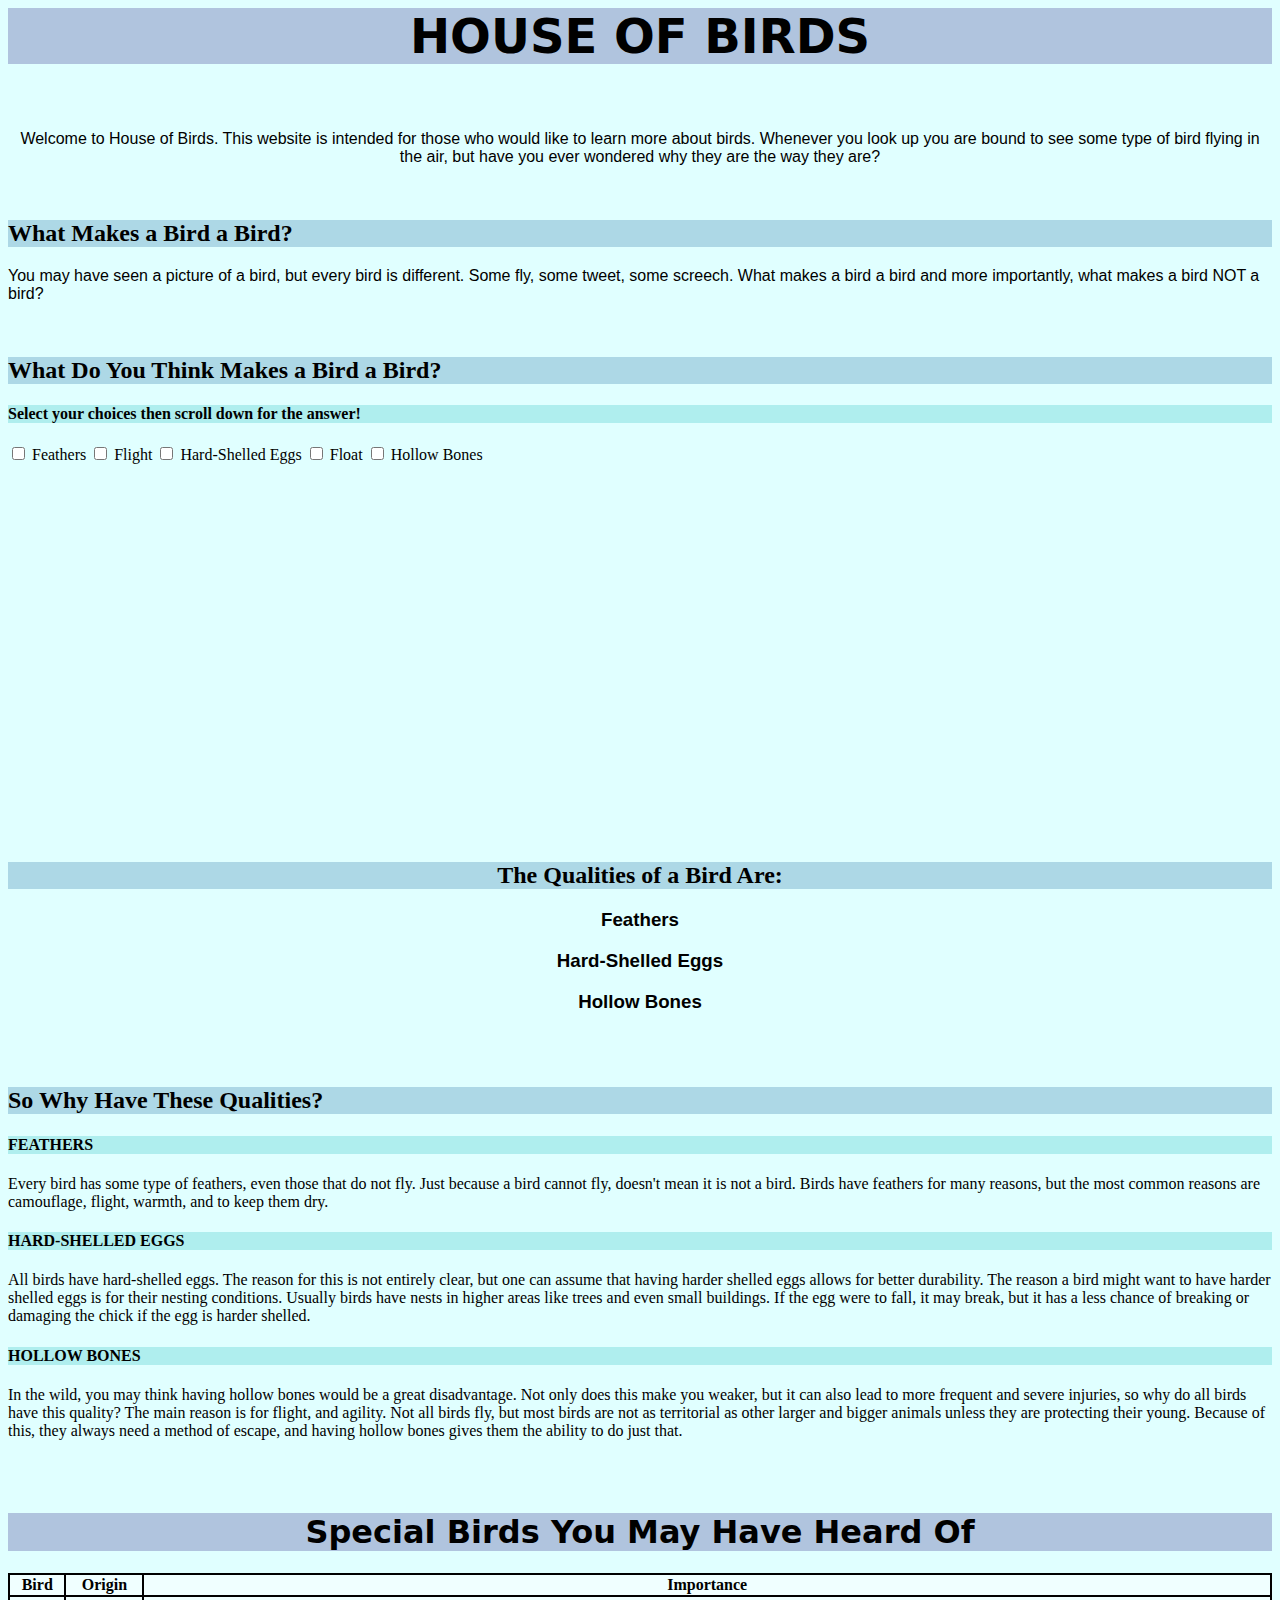
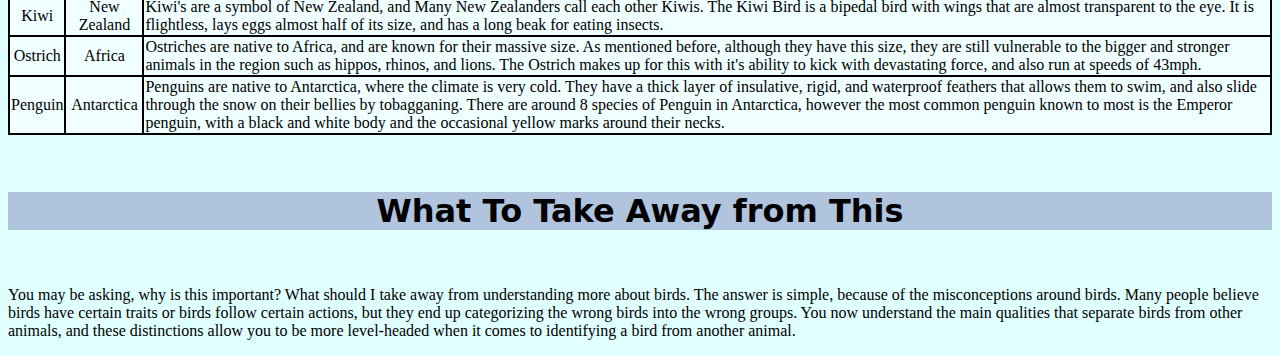
<file: prowebsite.html>
<html style="background-color:lightcyan;">

    <!-- Head tags with meta info, title, embedded stylesheet-->
    <head>
        <meta charset="UTF-8">
        <meta name="description" content="House of Birds : All About Birds">
        <meta name="keywords" content="Birds,birds,bird,house,House,">
        <meta name="author" content="Emmanuel Beltre">
        <meta name="viewport" content="width=device-width, initial-scale=1.0">
        <title>Emmanuel's Professional Website</title>
        <style type="text/css">
            h4 {background-color:paleturquoise;}
            h1 {text-align:center;font-family:system-ui, -apple-system, BlinkMacSystemFont, 'Segoe UI', Roboto, Oxygen, Ubuntu, Cantarell, 'Open Sans', 'Helvetica Neue', sans-serif;background-color:lightsteelblue;}
            h2 {background-color:lightblue;}
            label {text-align:center;}
            input {text-align:center;}
            table, th, td {background-color:azure;border: 2px solid black;border-collapse: collapse;text-align: center;}
        </style>
    </head>

    <body>
        <!-- Title and Introduction-->
        <h1 style="font-size: 300%;">HOUSE OF BIRDS</h1>
        <br>
        <p style="font-family:Arial, Helvetica, sans-serif;text-align:center;">Welcome to House of Birds. This website is intended
            for those who would like to learn more about birds. Whenever you look up you are bound 
            to see some type of bird flying in the air, but have you ever wondered why they are the way they are?
        </p>
        <br>

        <!-- Brief introduction to transition to the checkbox activity -->
        <h2>What Makes a Bird a Bird?</h2>
        <p style="font-family:Arial, Helvetica, sans-serif">You may have seen a picture of a bird, but
        every bird is different. Some fly, some tweet, some screech. What makes a bird a bird and more
        importantly, what makes a bird NOT a bird?
        </p>
        <br>

        <!-- Have the user select checkboxes for the qualities of all birds -->
        <h2>What Do You Think Makes a Bird a Bird?</h2>
        <h4>Select your choices then scroll down for the answer!</h4>
        <input type="checkbox" name="Feathers" value="featherInput">
        <label>Feathers</label>
        <input type="checkbox" name="Flight" value="flightInput">
        <label>Flight</label>
        <input type="checkbox" name="Hard-Shelled Eggs" value="hseInput">
        <label>Hard-Shelled Eggs</label>
        <input type="checkbox" name="Float" value="floatInput">
        <label>Float</label>
        <input type="checkbox" name="Hollow Bones" value="hbInput">
        <label>Hollow Bones</label>
        <br>

        <br><br><br><br><br><br><br><br><br><br><br><br><br><br><br>
        <br><br><br><br><br><br>

        <!-- Correct Bird Qualities -->
        <h2 style="text-align:center;">The Qualities of a Bird Are:</h2>
        <h3 style="text-align:center;font-family:Arial, Helvetica, sans-serif;">Feathers</h3>
        <h3 style="text-align:center;font-family:Arial, Helvetica, sans-serif;">Hard-Shelled Eggs</h3>
        <h3 style="text-align:center;font-family:Arial, Helvetica, sans-serif;">Hollow Bones</h3>
        <br><br>

        <!-- Information on why Birds have the above qualities-->
        <h2>So Why Have These Qualities?</h2>
        <h4>FEATHERS</h4>
        <p>Every bird has some type of feathers, even those that do not fly.
            Just because a bird cannot fly, doesn't mean it is not a bird. Birds have
            feathers for many reasons, but the most common reasons are camouflage, flight, warmth,
            and to keep them dry.
        </p>
        <h4>HARD-SHELLED EGGS</h4>
        <p>All birds have hard-shelled eggs. The reason for this is not entirely clear,
            but one can assume that having harder shelled eggs allows for better durability.
            The reason a bird might want to have harder shelled eggs is for their nesting conditions.
            Usually birds have nests in higher areas like trees and even small buildings. If the egg
            were to fall, it may break, but it has a less chance of breaking or damaging the chick if the egg
            is harder shelled.
        </p>
        <h4>HOLLOW BONES</h4>
        <p>In the wild, you may think having hollow bones would be a great disadvantage. Not only does
            this make you weaker, but it can also lead to more frequent and severe injuries, so why do
            all birds have this quality? The main reason is for flight, and agility. Not all 
            birds fly, but most birds are not as territorial as other larger and bigger animals unless
            they are protecting their young. Because of this, they always need a method of escape, and
            having hollow bones gives them the ability to do just that.
        </p>
        <br><br>

        <!-- Table of Special Birds -->
        <h1>Special Birds You May Have Heard Of</h1>
        <table>
            <tr>
                <th>Bird</th>
                <th>Origin</th>
                <th>Importance</th>
            </tr>
            <tr>
                <td>Kiwi</td>
                <td>New Zealand</td>
                <td style="text-align:left;">Kiwi's are a symbol of New Zealand, and Many
                    New Zealanders call each other Kiwis. The Kiwi Bird
                    is a bipedal bird with wings that are almost transparent to the eye.
                    It is flightless, lays eggs almost half of its size, and has a long beak for 
                    eating insects.
                </td>
            </tr>
            <tr>
                <td>Ostrich</td>
                <td>Africa</td>
                <td style="text-align:left;">Ostriches are native to Africa, and are known for their massive size.
                    As mentioned before, although they have this size, they are still vulnerable to
                    the bigger and stronger animals in the region such as hippos, rhinos, and lions. The 
                    Ostrich makes up for this with it's ability to kick with devastating force, and also 
                    run at speeds of 43mph.
                </td>
            </tr>
            <tr>
                <td>Penguin</td>
                <td>Antarctica</td>
                <td style="text-align:left;">Penguins are native to Antarctica, where the climate is very cold. They have a thick layer of
                    insulative, rigid, and waterproof feathers that allows them to swim, and also slide through the
                    snow on their bellies by tobagganing. There are around 8 species of Penguin in Antarctica,
                    however the most common penguin known to most is the Emperor penguin, with a black and white body
                    and the occasional yellow marks around their necks.
                </td>
            </tr>
        </table>
        <br><br>

        <!-- Conclusion -->
        <h1>What To Take Away from This</h1>
        <br>
        <p>You may be asking, why is this important? What should I take away from understanding
            more about birds. The answer is simple, because of the misconceptions around birds. Many people
            believe birds have certain traits or birds follow certain actions, but they end up categorizing the wrong
            birds into the wrong groups. You now understand the main qualities that separate birds from other animals, and
            these distinctions allow you to be more level-headed when it comes to identifying a bird from another animal.
    </body>
</html>
</file>
